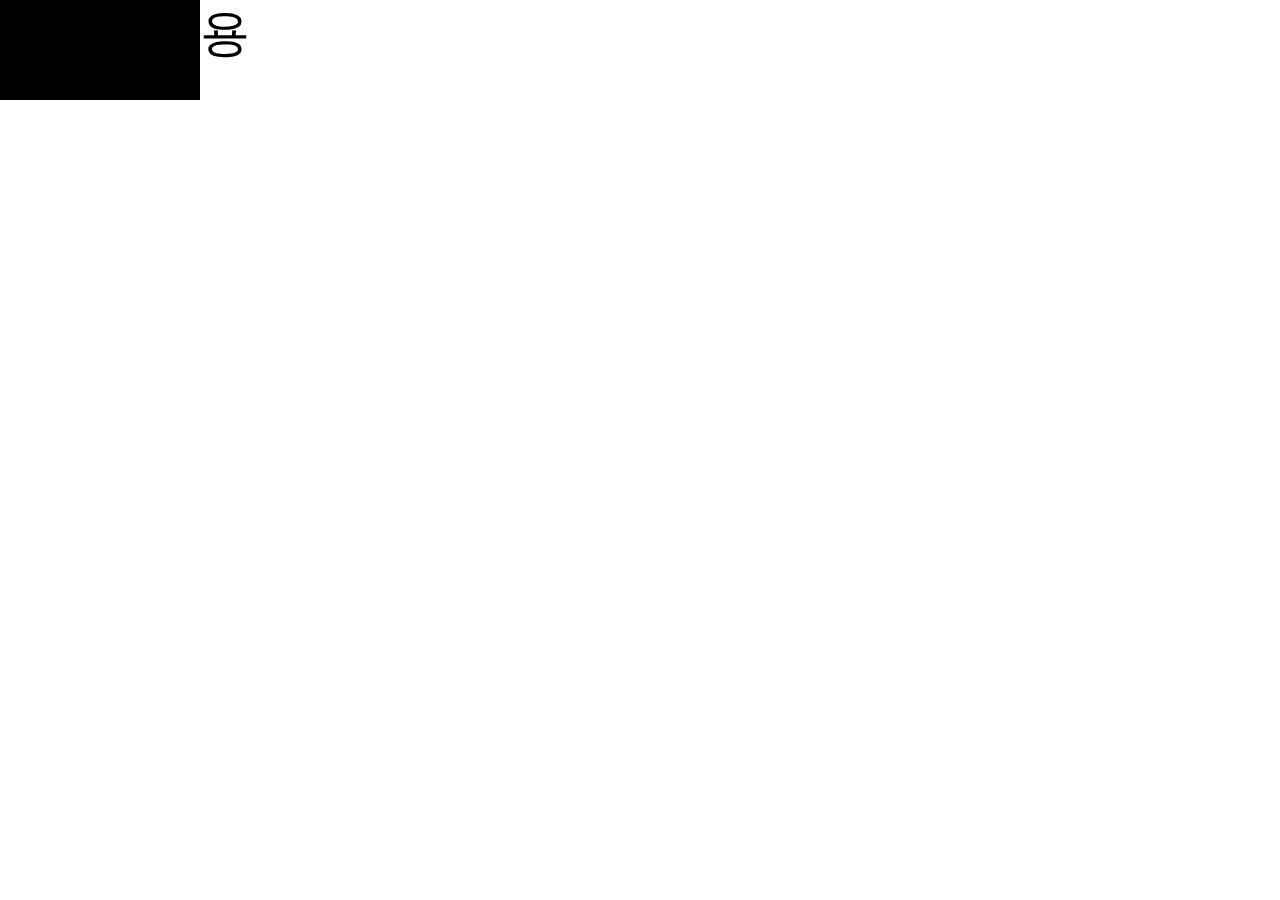
<file: img_test/index.html>
<!DOCTYPE html>
<!--[if IE 7]><html lang="ko" class="ie7"><![endif]-->
<!--[if IE 8]><html lang="ko" class="ie8"><![endif]-->
<!--[if IE 9]><html lang="ko" class="ie9"><![endif]-->
<!--[if gt IE 9]><!-->
<html lang="ko">
	<!--<![endif]-->
	<head>
		<meta name="viewport" content="width=device-width, initial-scale=1" />
		<meta http-equiv="X-UA-Compatible" content="IE=Edge" />
		<meta charset="utf-8" />
		<title></title>
		<link href="./css/style.css" type="text/css" rel="stylesheet" />
		
	</head>

	<body>

	<div class="container">
		
		<div class="img">
			<div class="text">안녕하세용</div>
			<div class="black"></div> 
		</div>
	</div>

	
  </body>

</html>
</file>
<file: img_test/css/style.css>
body {margin: 0; padding: 0; width: 100vw; height: 100vh; overflow-x: hidden; }

.text { position: absolute; z-index: -1; font-size: 50px; color: black; mix-blend-mode:multiply; }
.img {    }

.black {  background: #000000; width: 200px; height: 100px; }
</file>
